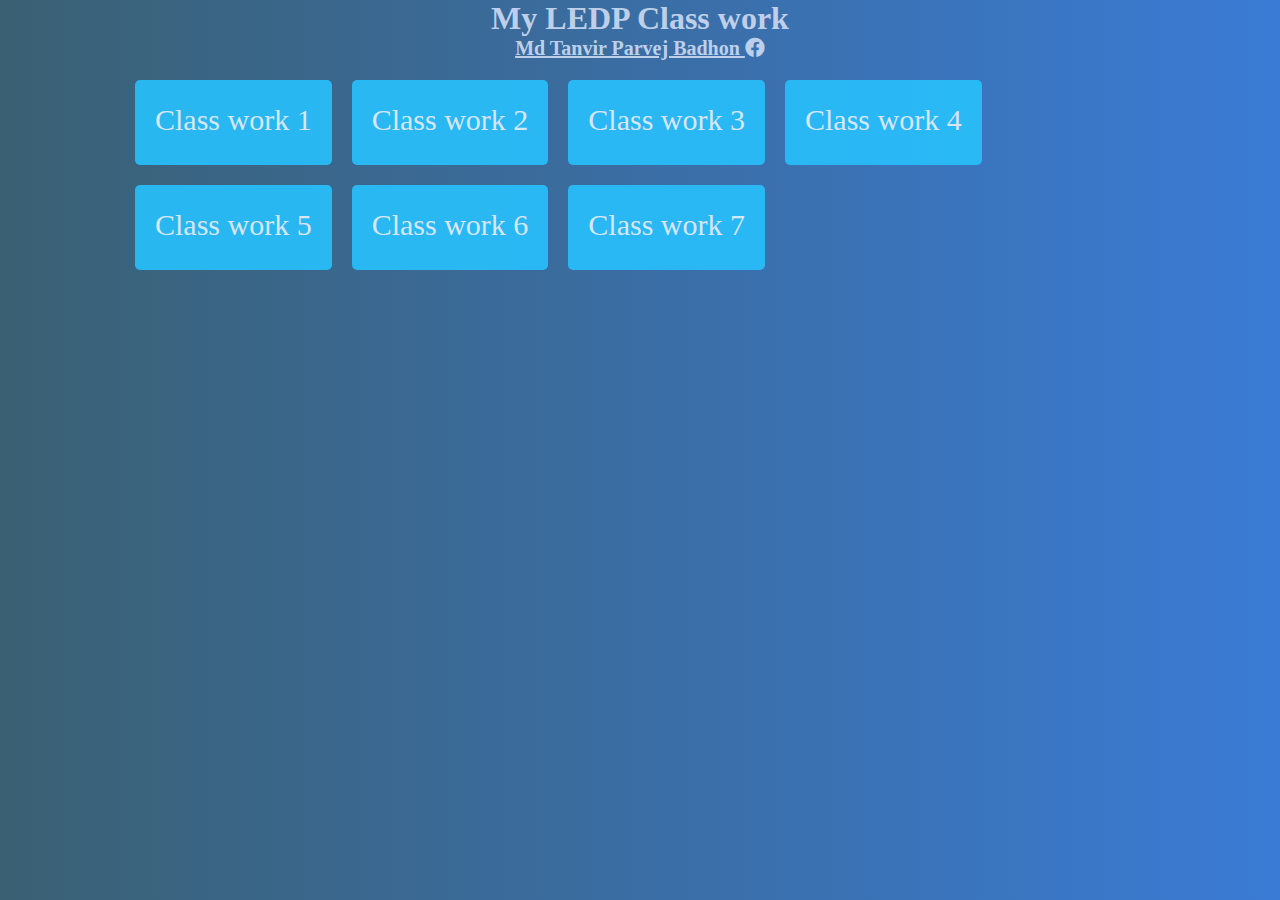
<file: index.html>
<!DOCTYPE html>
<html lang="en">
<head>
  <meta charset="UTF-8">
  <meta http-equiv="X-UA-Compatible" content="IE=edge">
  <meta name="viewport" content="width=device-width, initial-scale=1.0">
  <link rel="stylesheet" href="https://cdnjs.cloudflare.com/ajax/libs/font-awesome/5.15.2/css/all.min.css">
  <link rel="stylesheet" href="style.css">
  <title>Portfolio</title>
</head>
<body>
  <div class="heading_text">
    <h1 style="text-align: center;">My LEDP Class work</h1>
    <h3><a href="https://www.facebook.com/gx.me1/">Md Tanvir Parvej Badhon <i class="fab fa-facebook"></i></a></h3>
  </div>
  <div class="classWork">
    <div class="container">
      <div class="all_class">
          <div class="box">
            <a href="xCv2Df/file/index.html" target="_blank">Class work 1</a>
          </div>
          <div class="box">
            <a href="xCv2Df/file (2)/index.html" target="_blank">Class work 2</a>
          </div>
          <div class="box">
            <a href="xCv2Df/file (3)/" target="_blank">Class work 3</a>
          </div>
          <div class="box">
            <a href="xCv2Df/file (4)/" target="_blank">Class work 4</a>
          </div>
          <div class="box">
            <a href="xCv2Df/file (5)/" target="_blank">Class work 5</a>
          </div>
          <div class="box">
            <a href="xCv2Df/file (6)/" target="_blank">Class work 6</a>
          </div>
          <div class="box">
            <a href="xCv2Df/file (7)/" target="_blank">Class work 7</a>
          </div>
          
      </div> 
    </div>
  </div>
</body>
</html>
</file>
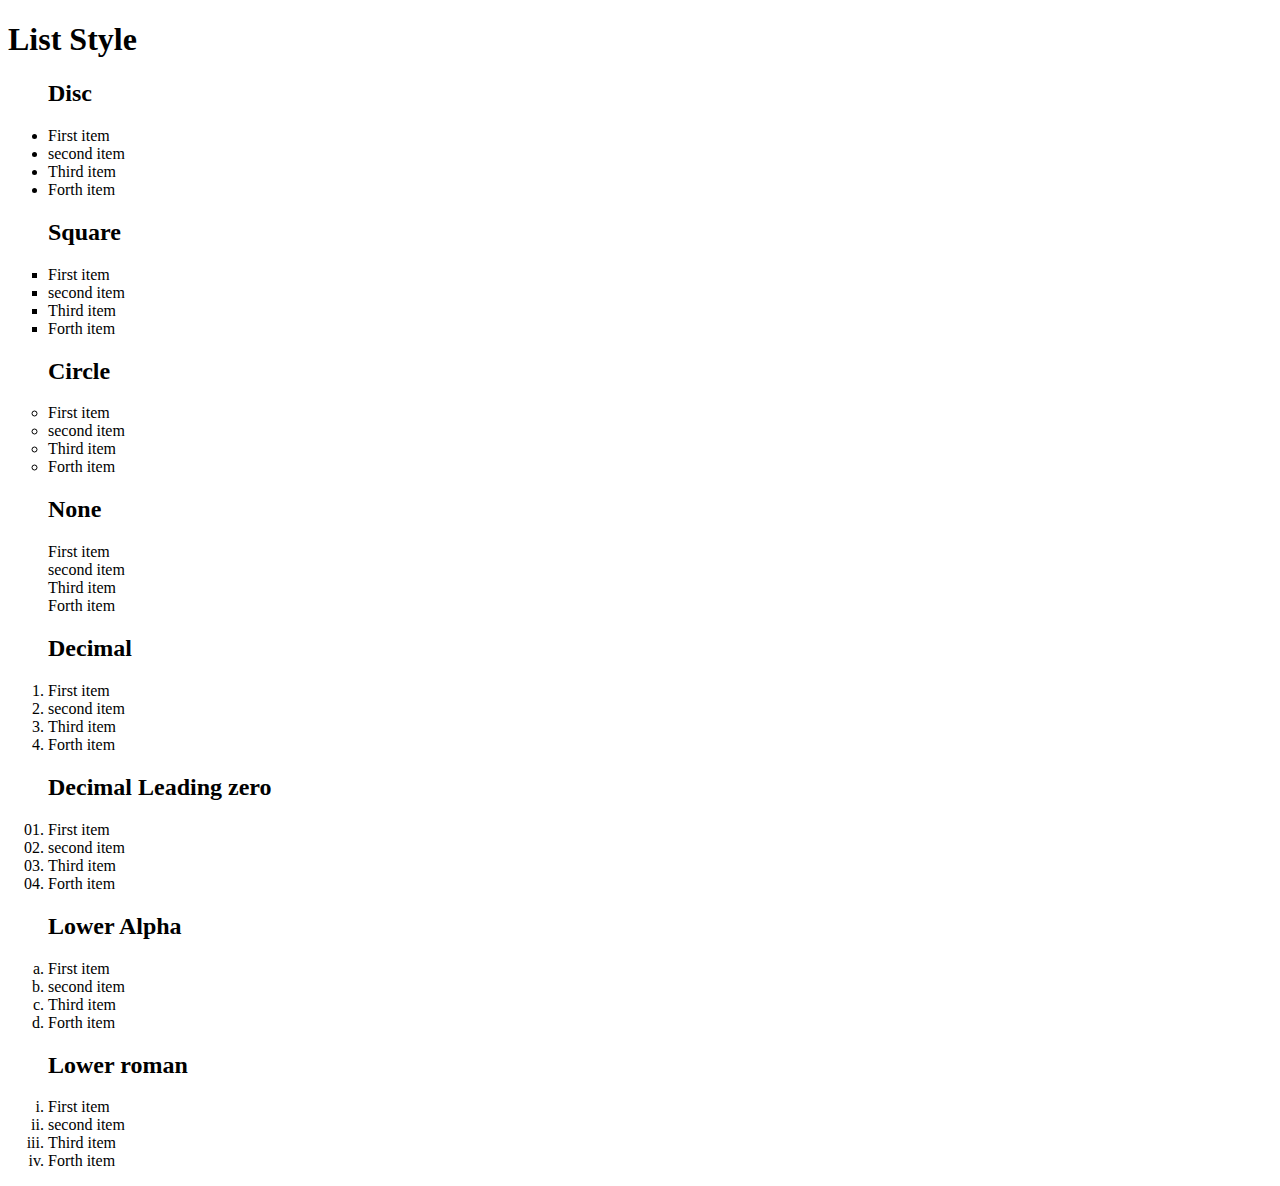
<file: xCv2Df/file (2)/index.html>
<!DOCTYPE HTML>
<html lang="en-US">
<head>
	<meta charset="UTF-8">
	<title>list style</title>
</head>
<body>
	<h1>List Style</h1>
	
	<ul style = 'list-style:disc'>
		<h2>Disc</h2>
		<li>First item</li>
		<li>second item </li>
		<li>Third item</li>
		<li>Forth item</li>
	</ul>
	
	<ul style = 'list-style:square'>
		<h2>Square</h2>
		<li>First item</li>
		<li>second item </li>
		<li>Third item</li>
		<li>Forth item</li>
	</ul>
	
	<ul style = 'list-style:circle'>
		<h2>Circle</h2>
		<li>First item</li>
		<li>second item </li>
		<li>Third item</li>
		<li>Forth item</li>
	</ul>
	
	<ul style = 'list-style:none'>
		<h2>None</h2>
		<li>First item</li>
		<li>second item </li>
		<li>Third item</li>
		<li>Forth item</li>
	</ul>
	
	<ol style = 'list-style:decimal'>
		<h2>Decimal</h2>
		<li>First item</li>
		<li>second item </li>
		<li>Third item</li>
		<li>Forth item</li>
	</ol>
	
	<ol style = 'list-style:decimal-leading-zero'>
		<h2>Decimal Leading zero</h2>
		<li>First item</li>
		<li>second item </li>
		<li>Third item</li>
		<li>Forth item</li>
	</ol>
	
	<ol style = 'list-style:lower-alpha'>
		<h2>Lower Alpha</h2>
		<li>First item</li>
		<li>second item </li>
		<li>Third item</li>
		<li>Forth item</li>
	</ol>
	
	<ol style = 'list-style:lower-roman'>
		<h2>Lower roman</h2>
		<li>First item</li>
		<li>second item </li>
		<li>Third item</li>
		<li>Forth item</li>
	</ol>
	
	
	
</body>
</html>
</file>
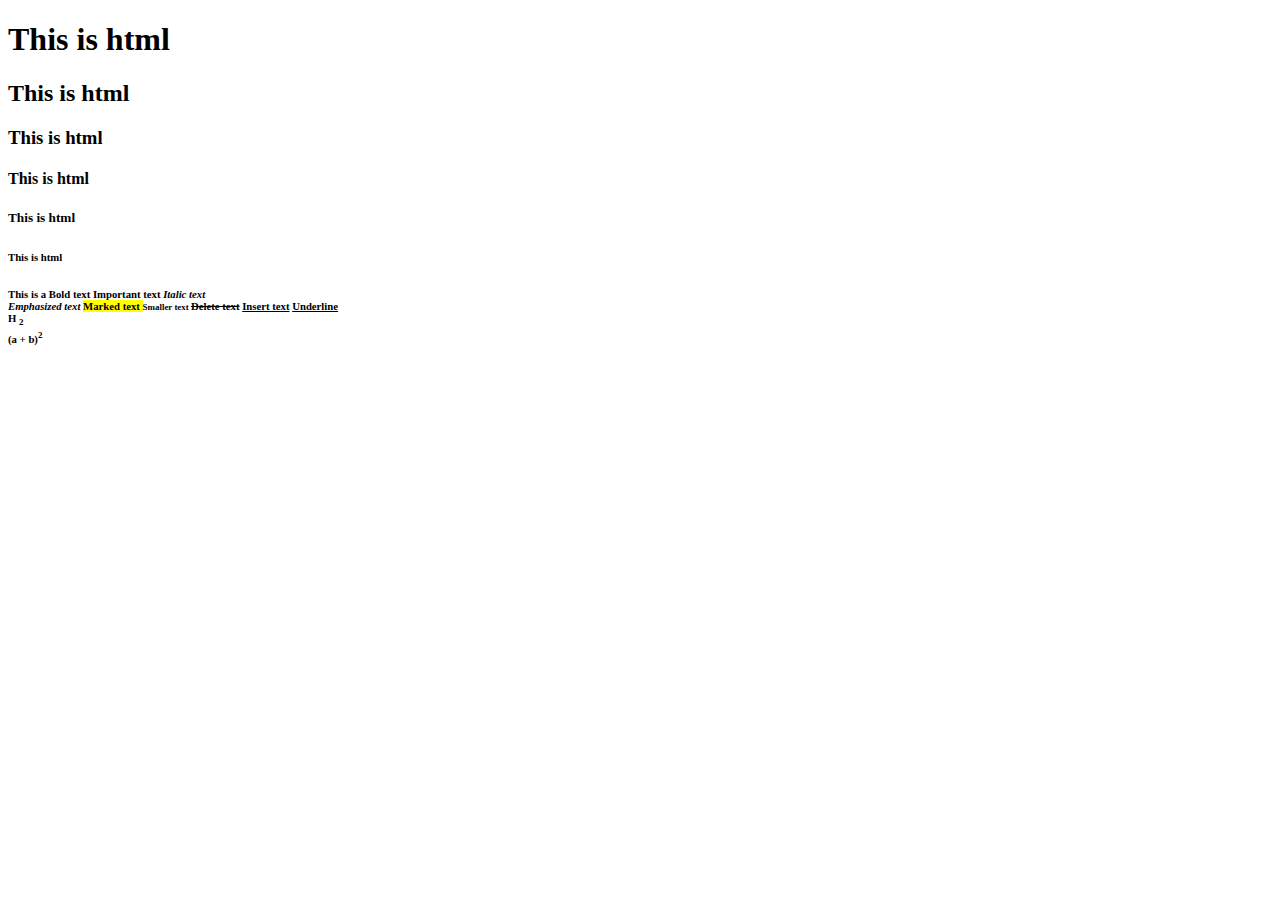
<file: xCv2Df/file/index.html>
<!doctype HTML>
<html>
<head>
<head/>

<body>
	<h1>This is html<h1/>
	<h2>This is html<h2/>
	<h3>This is html<h3/>
	<h4>This is html<h4/>
	<h5>This is html<h5/>
	<h6>This is html<h6/> 
	
	<h>This is a <b>Bold text</b></h>
	<strong>Important text</strong>
	<i>Italic text</i> <br>
	<em>Emphasized text</em>
	<mark>Marked text </mark>
	<small>Smaller text </small>
	<del>Delete text</del>
	<ins>Insert text</ins>
	<u>Underline</u> <br />
	H <sub>2</sub> <br />
	(a + b)<sup>2<sup/>
<body/>
<html/>
</file>
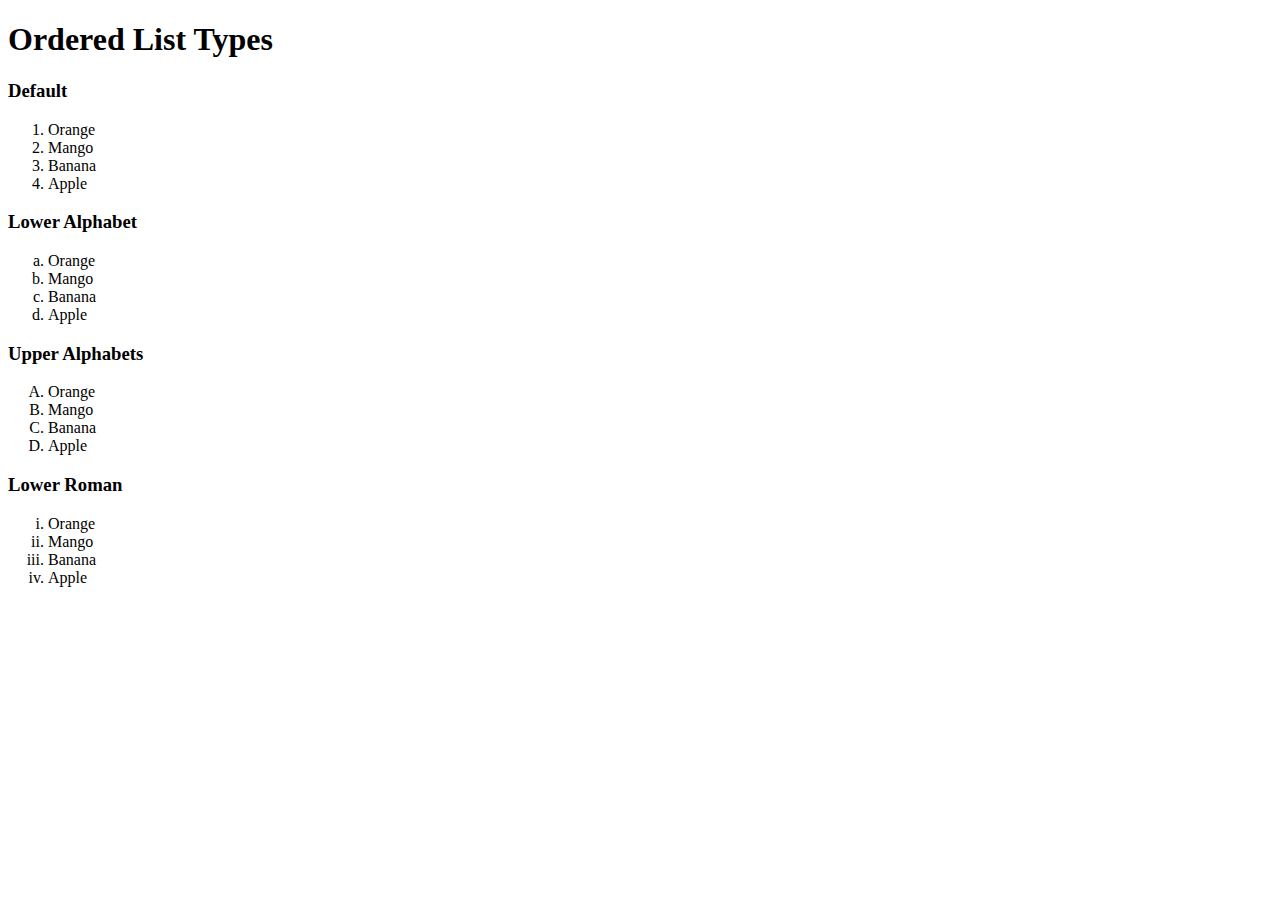
<file: xCv2Df/file (3)/no1.html>
<!DOCTYPE html>
<html lang="en">
<head>
  <meta charset="UTF-8">
  <meta name="viewport" content="width=device-width, initial-scale=1.0">
  <title>Document</title>
</head>
<body>
  <h1>Ordered List Types</h1>

  <h3>Default</h3>
  <ol>
    <li>Orange</li>
    <li>Mango</li>
    <li>Banana</li>
    <li>Apple</li>
  </ol>

    <h3>Lower Alphabet</h3>
  <ol style="list-style: lower-alpha;">
    <li>Orange</li>
    <li>Mango</li>
    <li>Banana</li>
    <li>Apple</li>
  </ol>

    <h3>Upper Alphabets</h3>
  <ol style="list-style: upper-alpha;">
    <li>Orange</li>
    <li>Mango</li>
    <li>Banana</li>
    <li>Apple</li>
  </ol>

    <h3>Lower Roman</h3>
  <ol style="list-style: lower-roman;">
    <li>Orange</li>
    <li>Mango</li>
    <li>Banana</li>
    <li>Apple</li>
  </ol>

  
</body>
</html>
</file>
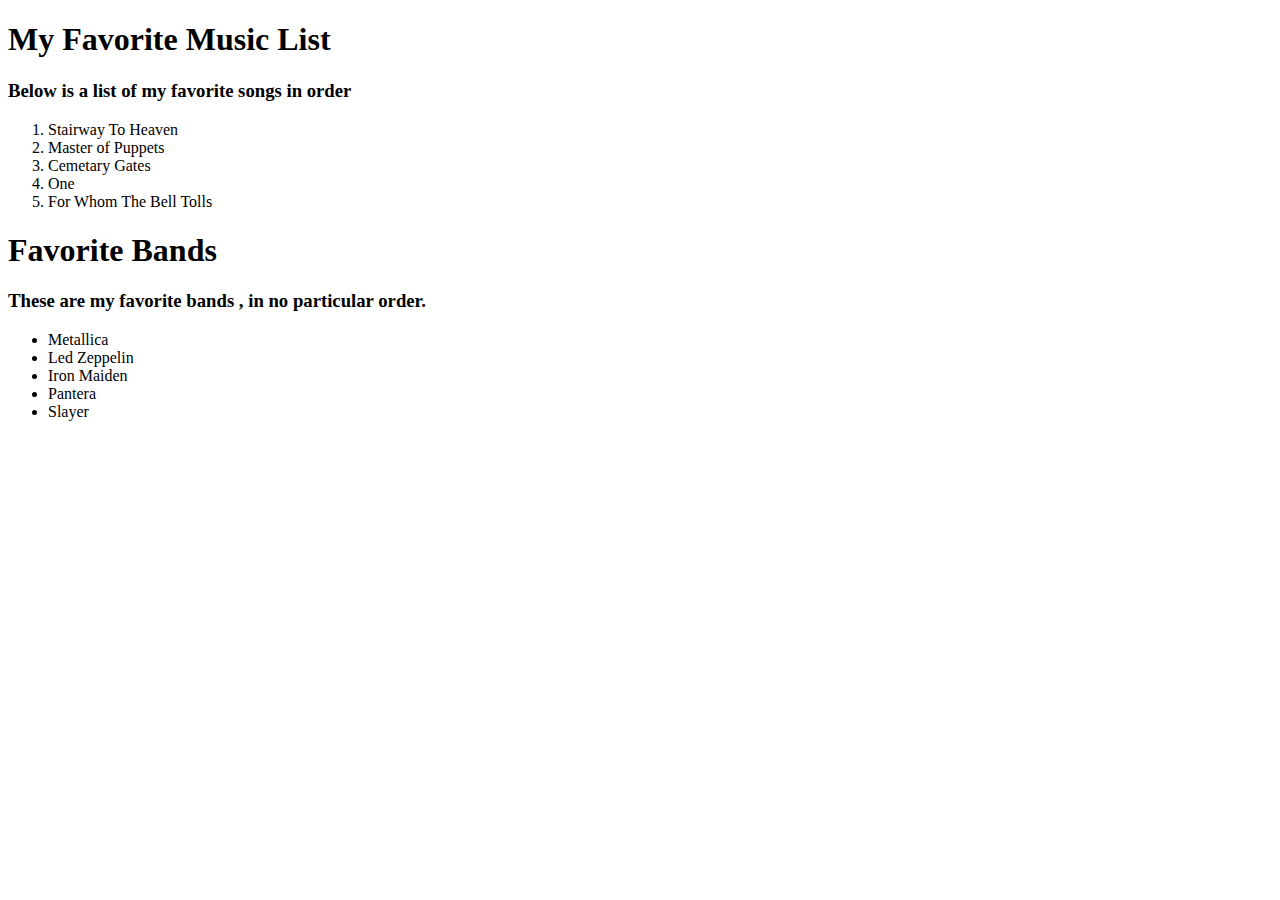
<file: xCv2Df/file (3)/no2.html>
<!DOCTYPE html>
<html lang="en">
<head>
  <meta charset="UTF-8">
  <meta name="viewport" content="width=device-width, initial-scale=1.0">
  <title>Document</title>
</head>
<body>
  <h1>My Favorite Music List</h1>

  <h3>Below is a list of my favorite songs in order</h3>

  <ol style="list-style: decimal;">
    <li>Stairway To Heaven</li>
    <li>Master of Puppets</li>
    <li>Cemetary Gates</li>
    <li>One</li>
    <li>For Whom The Bell Tolls</li>
  </ol>

  <H1>Favorite Bands</H1>

  <h3>These are my favorite bands , in no particular order.</h3>

  <ul>
    <li>Metallica</li>
    <li>Led Zeppelin</li>
    <li>Iron Maiden</li>
    <li>Pantera</li>
    <li>Slayer</li>
  </ul>
</body>
</html>
</file>
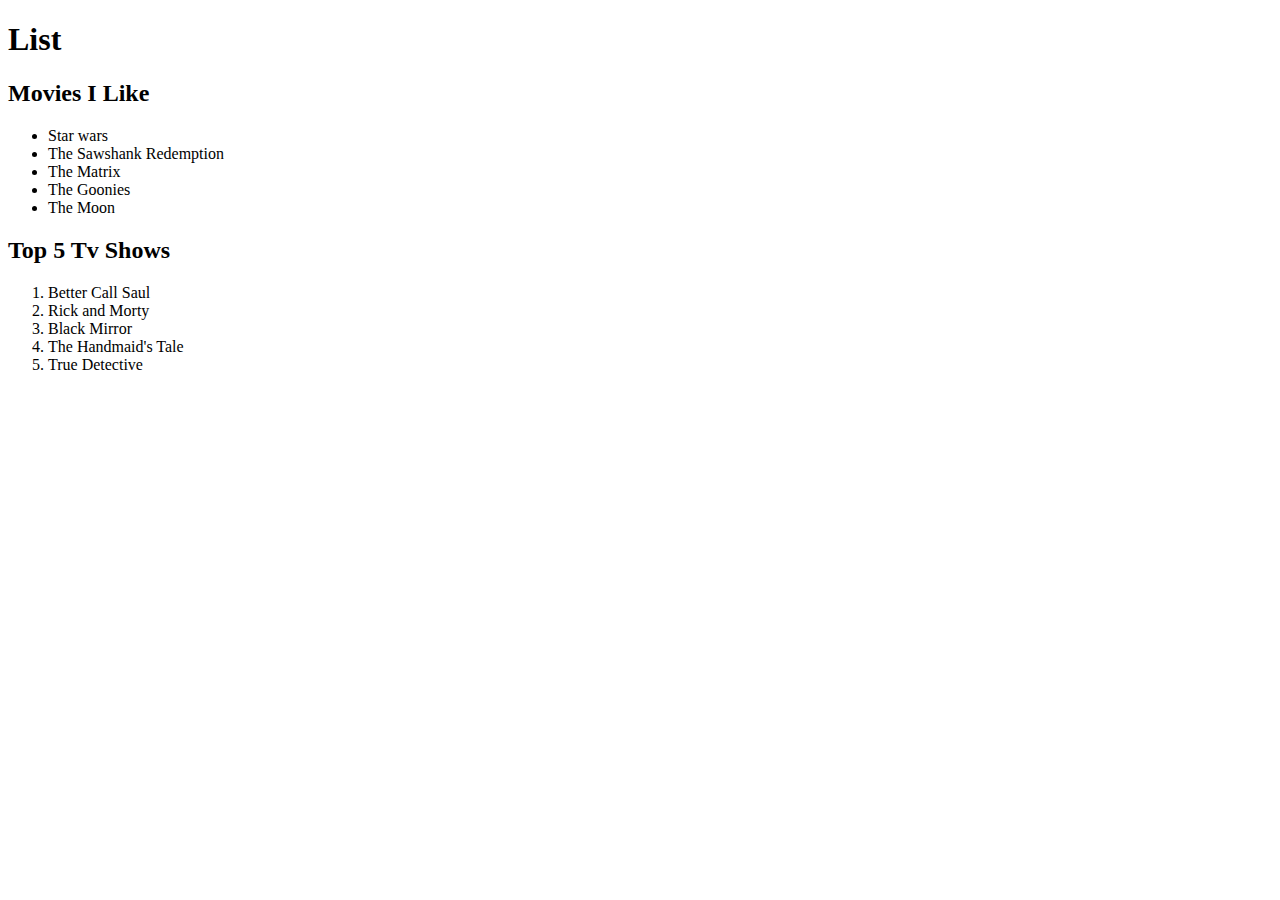
<file: xCv2Df/file (3)/no3.html>
<!DOCTYPE html>
<html lang="en">
<head>
  <meta charset="UTF-8">
  <meta name="viewport" content="width=device-width, initial-scale=1.0">
  <title>Document</title>
</head>
<body>
  <h1>List</h1>

  <h2>Movies I Like</h2>

  <ul>
    <li>Star wars</li>
    <li>The Sawshank Redemption</li>
    <li>The Matrix</li>
    <li>The Goonies</li>
    <li>The Moon</li>
  </ul>

  <h2>Top 5 Tv Shows</h2>

  <ol>
    <li>Better Call Saul</li>
    <li>Rick and Morty</li>
    <li>Black Mirror</li>
    <li>The Handmaid's Tale</li>
    <li>True Detective</li>
  </ol>
</body>
</html>
</file>
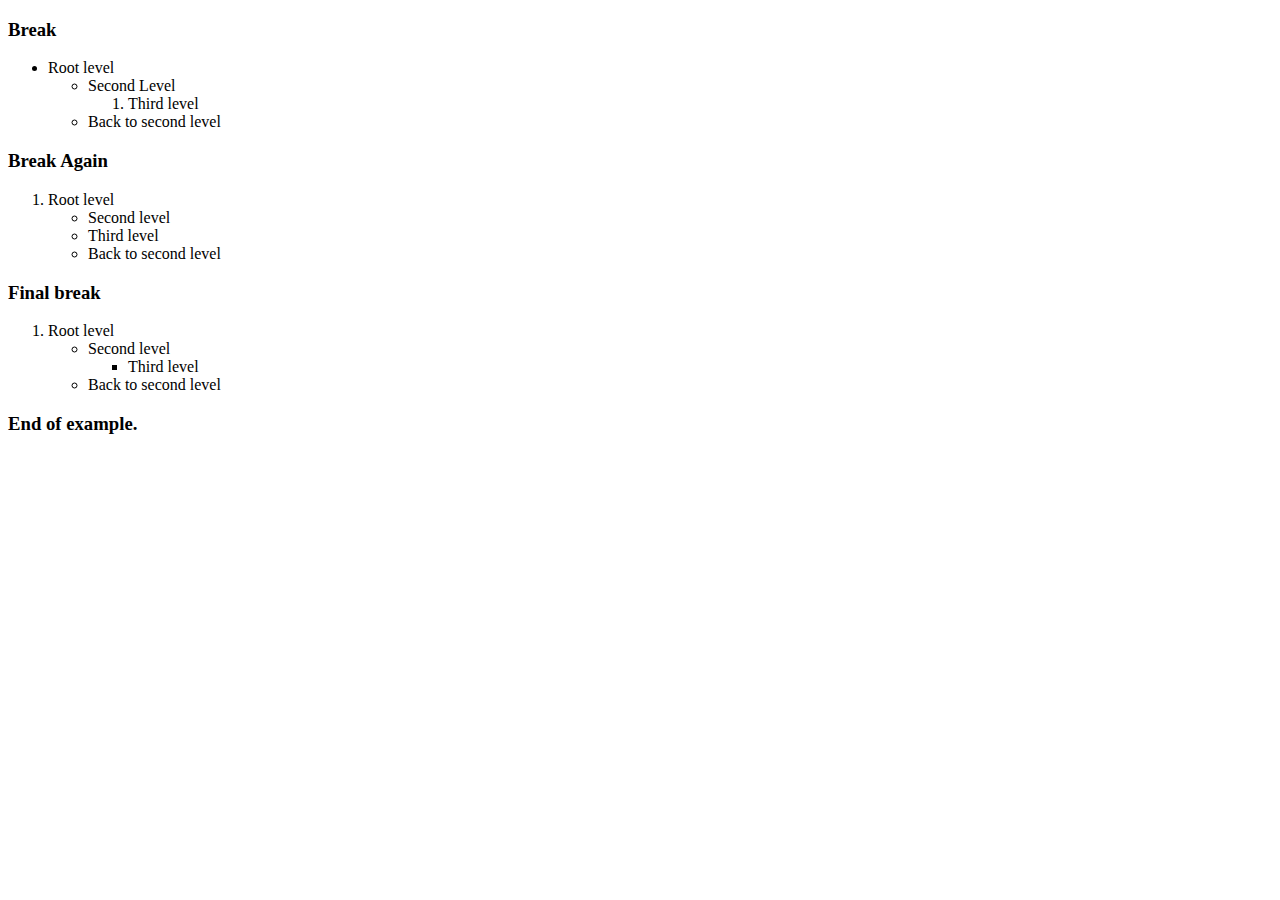
<file: xCv2Df/file (4)/nested_list.html>
<!DOCTYPE html>
<html lang="en">
<head>
  <meta charset="UTF-8">
  <meta name="viewport" content="width=device-width, initial-scale=1">
  <title>Nested List</title>
</head>
<body>
  <h3>Break</h3>
  <ul>
    <li>Root level
     <ul style = "list-style:circle"> 
        <li>Second Level
          <ul style = "list-style:squiare">
            <li>Third level</li>
          </ul>
       </li>
        <li>Back to second level</li>
     </ul>   
    </li>
  </ul>
  
  <h3>Break Again</h3>
  
  <ul style = "list-style:decimal">
    <li>Root level
        <ul style = "list-style:circle">
          <li>Second level</li>
          <li>Third level</li>
          <li>Back to second level</li>
        </ul>
    </li>
  </ul>
  
  <h3>Final break</h3>
  
  <ul style = "list-style:decimal">
    <li>
      Root level
          <ul>
            <li>
              Second level
                <ul>
                  <li>
                    Third level
                  </li>
                 </ul>
            </li>
            <li>Back to second level</li>
          </ul>
    </li>
  </ul>
  
  <h3>End of example.</h3>
</body>
</html>
</file>
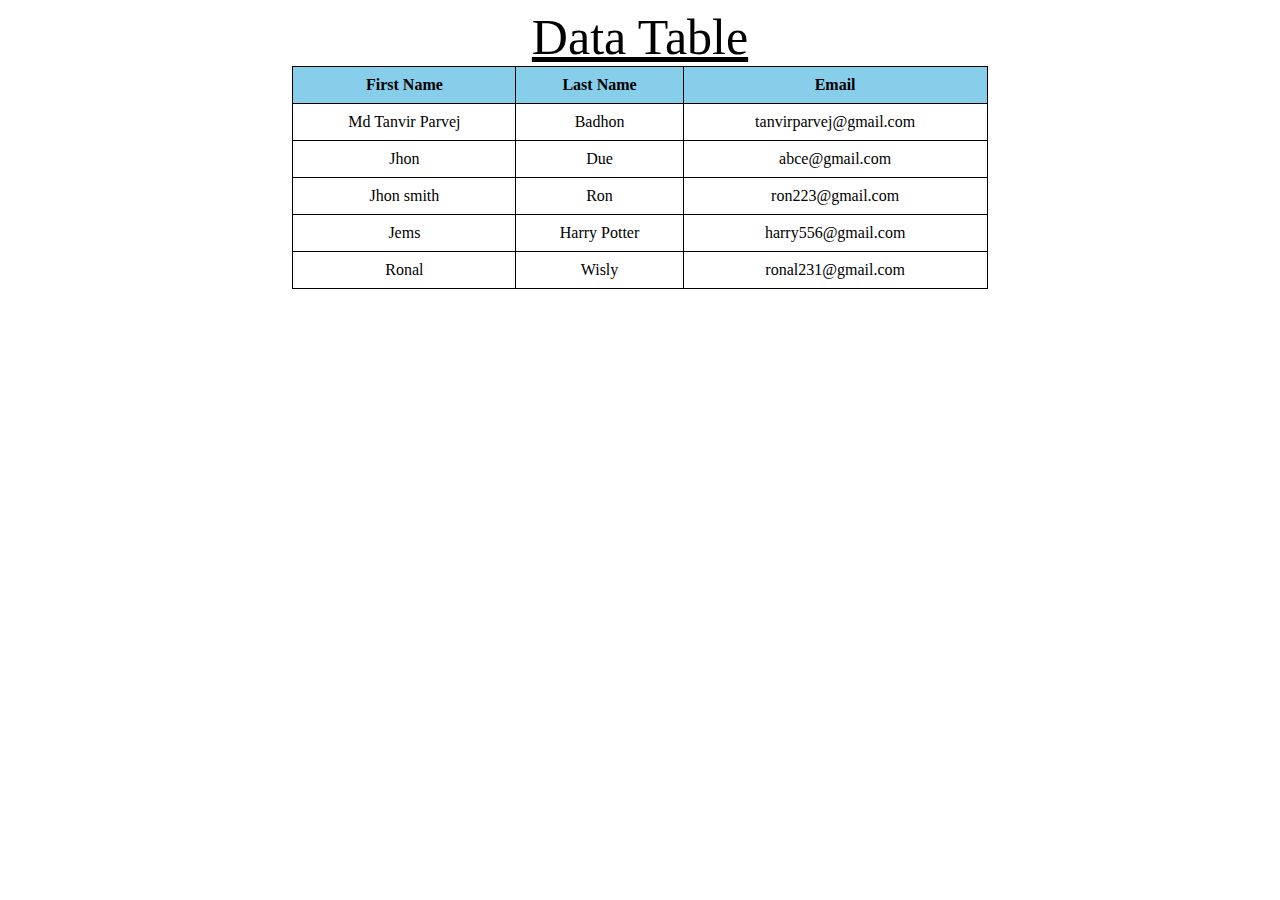
<file: xCv2Df/file (4)/table.html>
<!DOCTYPE html>
<html lang="en">
<head>
  <meta charset="UTF-8">
  <meta name="viewport" content="width=device-width, initial-scale=1">
  <title>Table</title>
  <style>
    table, th, td {
      border: 1px solid black;
      border-collapse: collapse;
    }
    th {
      background-color: skyblue;
    }
  </style>
</head>
<body>
  <table cellpadding="9" align="center" style="text-align:center; width:55%">
    <caption style="font-size:50px"><ins>Data Table</ins></caption>
    <tr>
      <th>First Name</th>
      <th>Last Name</th>
      <th>Email</th>
    </tr>
    
    <tr>
      <td>Md Tanvir Parvej</td>
      <td>Badhon</td>
      <td>tanvirparvej@gmail.com</td>
    </tr>
    <tr>
      <td>Jhon</td>
      <td>Due</td>
      <td>abce@gmail.com</td>
    </tr>
    <tr>
      <td>Jhon smith</td>
      <td>Ron</td>
      <td>ron223@gmail.com</td>
    </tr>
    <tr>
      <td>Jems</td>
      <td>Harry Potter</td>
      <td>harry556@gmail.com</td>
    </tr>
    <tr>
      <td>Ronal</td>
      <td>Wisly</td>
      <td>ronal231@gmail.com</td>
    </tr>
                    
  </table>
</body>
</html>
</file>
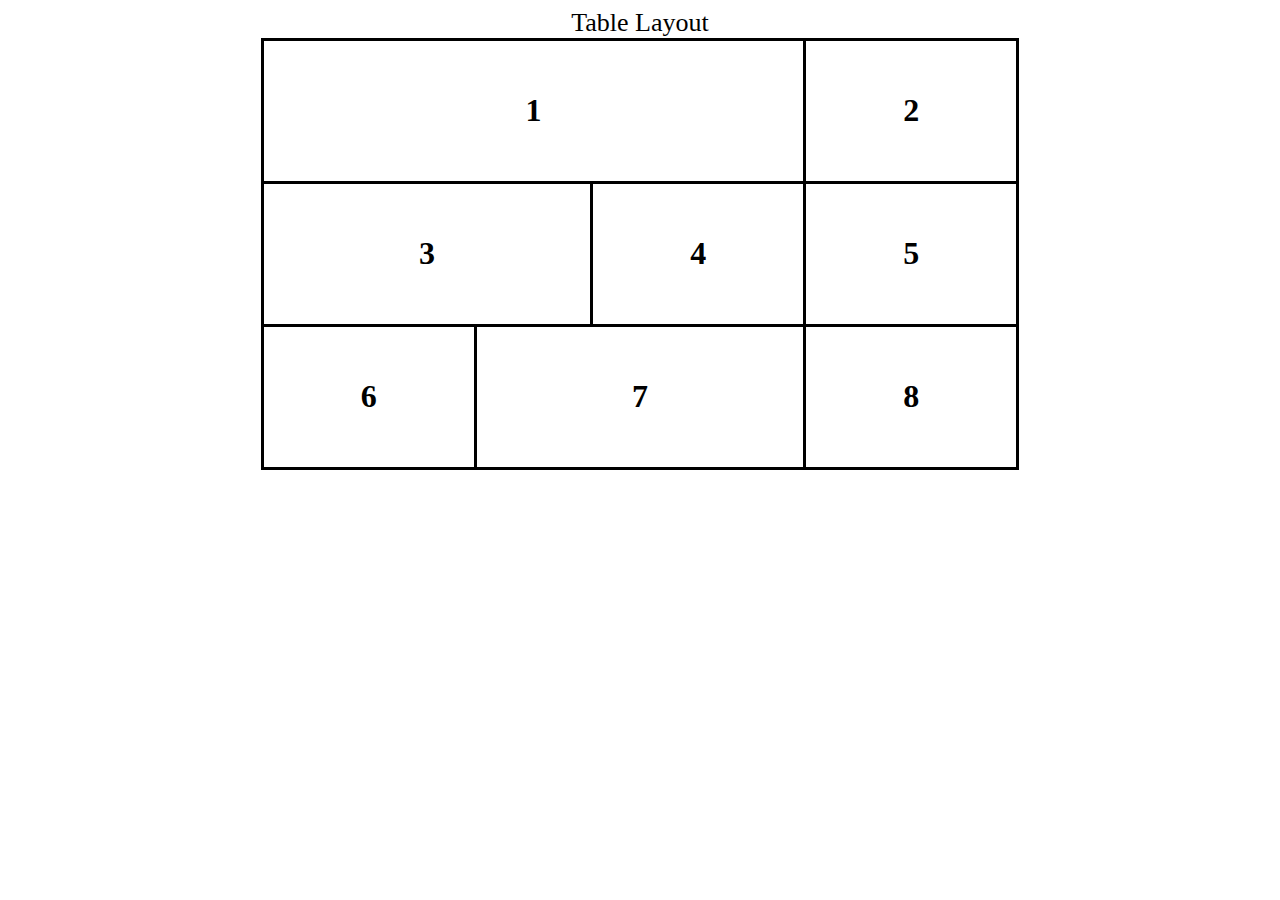
<file: xCv2Df/file (5)/work01.html>
<!DOCTYPE html>
<html>
<head>
<style>
table, th, td {
  border: 3px solid black;
  border-collapse: collapse;
}
th, td {
  padding:30px 5px;
  text-align: center;    
}
</style>
</head>
<body>
<table align="center" style="width:60%;">
	<caption style="font-size:26px">Table Layout</caption>
  <tr>
		<td colspan="3"><h1>1</h1></td>
        <td style="width: 200px;"><h1>2</h1></td>                
  </tr>
  <tr>
		<td colspan="2"><h1>3</h1></td>
        <td style="width: 200px;"><h1>4</h1></td>
        <td><h1>5</h1></td>      
  </tr>
  <tr>
  		
        <td style="width: 200px;"><h1>6</h1></td>
		<td colspan="2"><h1>7</h1></td>
        <td><h1>8</h1></td>        
  </tr>
</table>



</body>
</html>
</file>
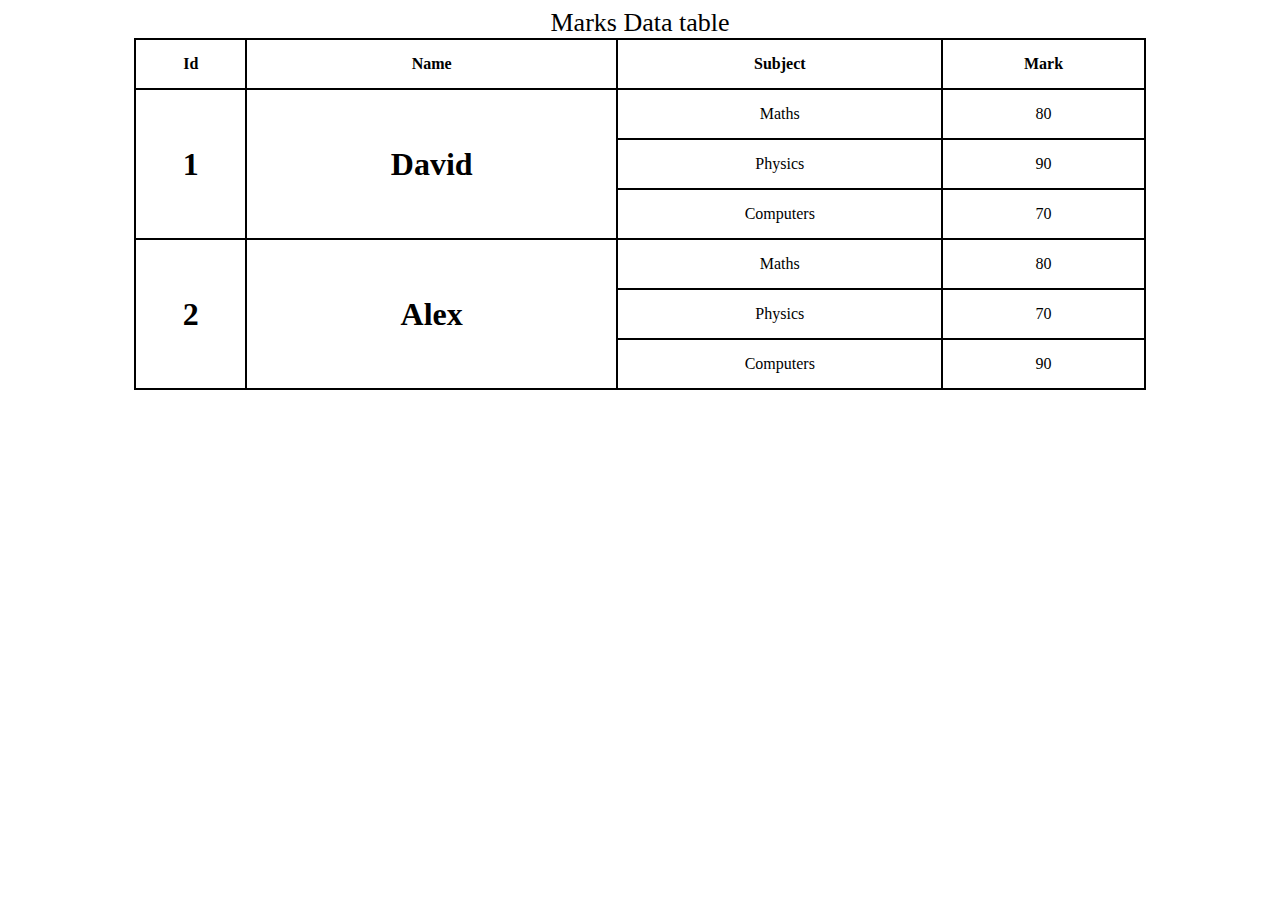
<file: xCv2Df/file (5)/work02.html>
<!DOCTYPE HTML>
<html lang="en-US">
<head>
	<meta charset="UTF-8">
	<title></title>
	<style>
		table, th, td {
			border: 2px solid black;
			border-collapse: collapse;
			text-align:center;
			padding:15px 5px;
		}
		table h1 {
			margin:0;
		}
	</style>
</head>
<body>
	<table align ="center" width="80%">
		<caption style="font-size:26px;">Marks Data table</caption>
		<tr>
			<th>Id</th>
			<th>Name</th>
			<th>Subject</th>
			<th>Mark</th>
		</tr>
		<tr>
			<td rowspan="3"><h1>1</h1></td>
			<td rowspan="3"><h1>David</h1></td>
			<td>Maths</td>
			<td>80</td>
		</tr>
		<tr>
			<td>Physics</td>
			<td>90</td>
		</tr>
		<tr>
			<td>Computers</td>
			<td>70</td>
		</tr>
		<tr>
			<td rowspan="3"><h1>2</h1></td>
			<td rowspan="3"><h1>Alex</h1></td>
			<td>Maths</td>
			<td>80</td>
		</tr>
		<tr>
			<td>Physics</td>
			<td>70</td>
		</tr>
		<tr>
			<td>Computers</td>
			<td>90</td>
		</tr>
	</table>
</body>
</html>
</file>
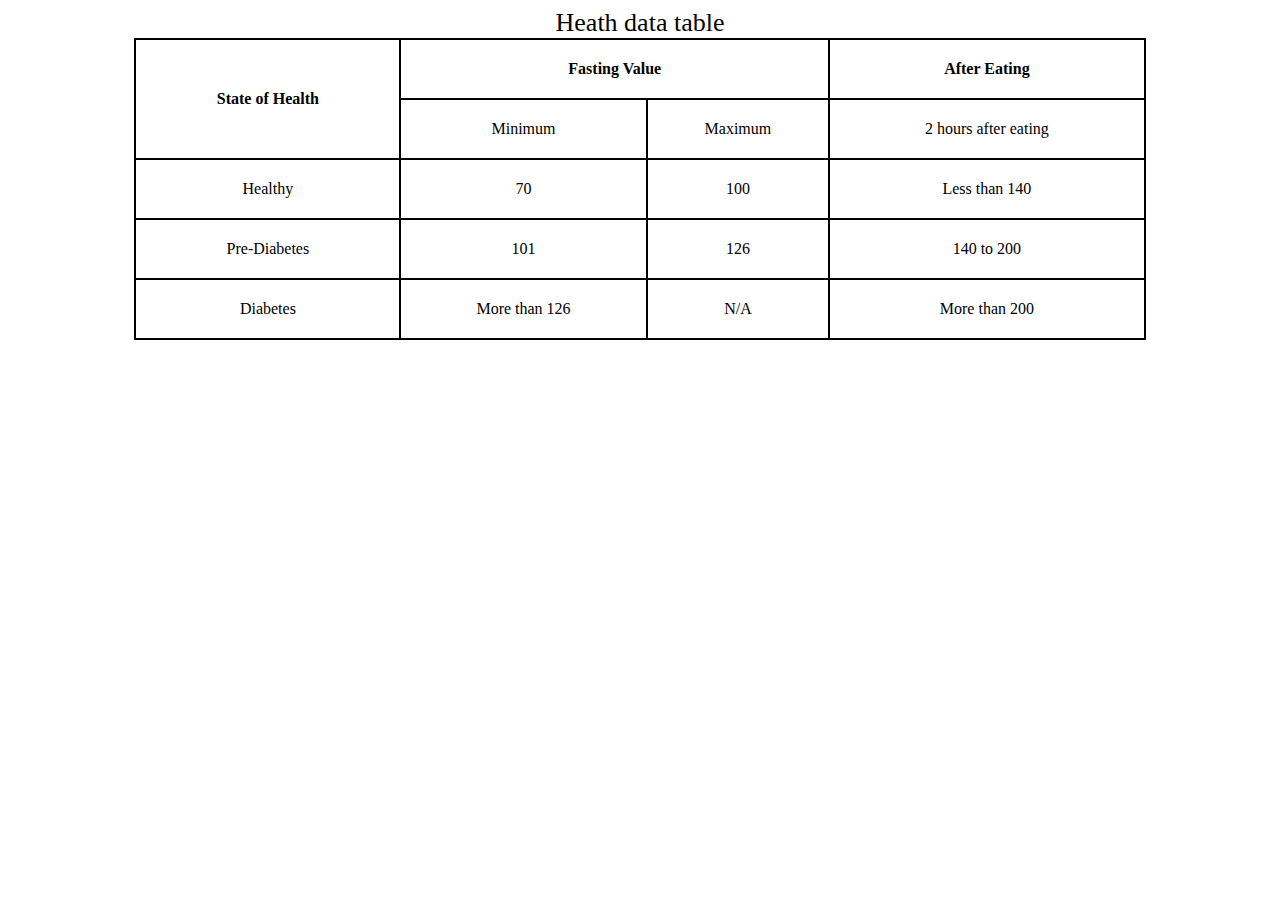
<file: xCv2Df/file (5)/work03.html>
<!DOCTYPE HTML>
<html lang="en-US">
<head>
	<meta charset="UTF-8">
	<title></title>
	<style>
		table, th, td {
			border: 2px solid black;
			border-collapse: collapse;
			text-align:center;
			padding:20px 5px;
		}
	</style>
</head>
<body>
	<table align ="center" width="80%">
		<caption style="font-size:26px;">Heath data table</caption>
		<tr>
			<th rowspan = "2">State of Health</th>
			<th colspan = "2">Fasting Value</th>
			<th>After Eating</th>
		</tr>
		
		<tr>
			<td>Minimum</td>
			<td>Maximum</td>
			<td>2 hours after eating</td>
		</tr>
		
		<tr>
			<td>Healthy</td>
			<td>70</td>
			<td>100</td>
			<td>Less than 140</td>
		</tr>
		
		<tr>
			<td>Pre-Diabetes</td>
			<td>101</td>
			<td>126</td>
			<td>140 to 200</td>
		</tr>
		<tr>
			<td>Diabetes</td>
			<td>More than 126</td>
			<td>N/A</td>
			<td>More than 200</td>
		</tr>
	</table>
</body>
</html>
</file>
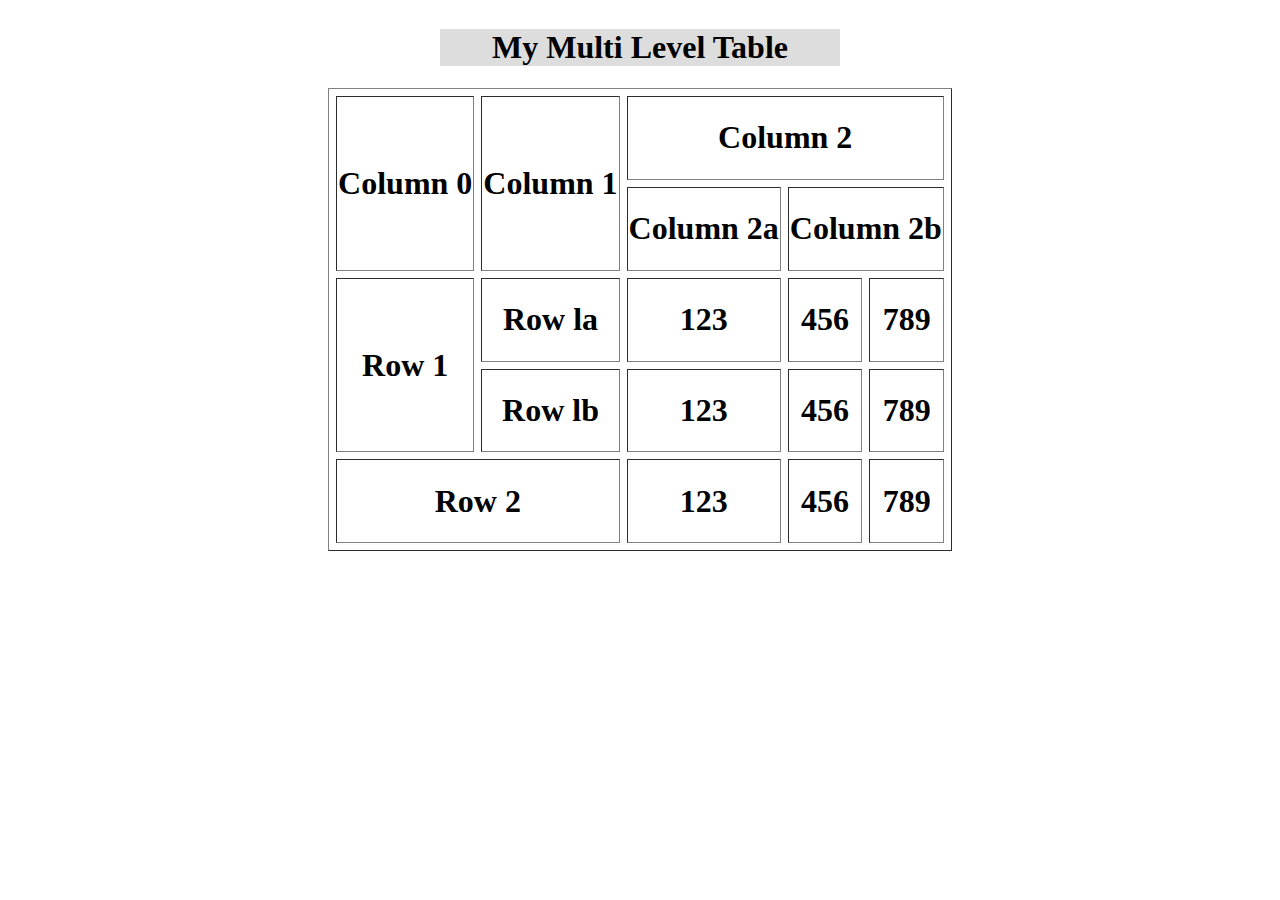
<file: xCv2Df/file (6)/work01.html>
<!DOCTYPE HTML>
<html lang="en-US">
<head>
	<meta charset="UTF-8">
	<title></title>
	<style>
		table th,td {
			text-align:center;
		}
		table {
		  border-collapse: separate;
		}		
		caption div {
			background : #ddd;
		}
	</style>
</head>
<body>
	<table align="center" border="1" style="border-spacing:7px">
		<caption>
			<div style="width:400px"><h1 style="text-align:center">My Multi Level Table</h1></div>
		</caption>
		
		<tr>
			<th rowspan="2"><h1>Column 0</h1></th>
			<th rowspan="2"><h1>Column 1</h1></th>
			<th colspan="3"><h1>Column 2</h1></th>
		</tr>
		
		<tr>
			<td><h1>Column 2a</h1></td>
			<td colspan="2"><h1>Column 2b</h1></td>
		</tr>
		
		<tr>
			<td rowspan="2"><h1>Row 1</h1></td>
			<td><h1>Row la</h1></td>
			<td><h1>123</h1></td>
			<td><h1>456</h1></td>
			<td><h1>789</h1></td>
		</tr>
		
		<tr>
			<td><h1>Row lb</h1></td>
			<td><h1>123</h1></td>
			<td><h1>456</h1></td>
			<td><h1>789</h1></td>
		</tr>
		
		<tr>
			<td colspan="2"><h1>Row 2</h1></td>
			<td><h1>123</h1></td>
			<td><h1>456</h1></td>
			<td><h1>789</h1></td>
		</tr>
	</table>
</body>
</html>
</file>
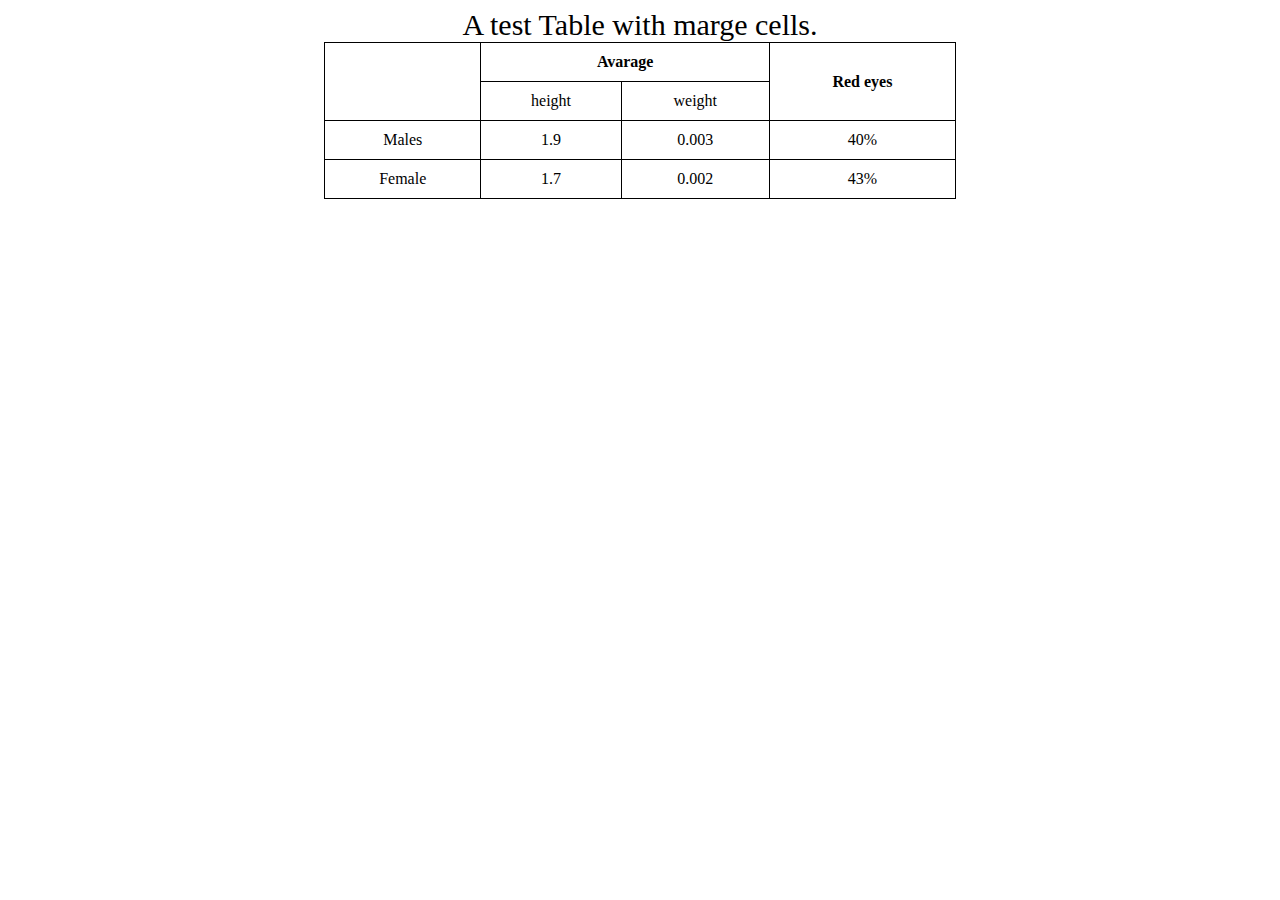
<file: xCv2Df/file (6)/work02.html>
<!DOCTYPE HTML>
<html lang="en-US">
<head>
	<meta charset="UTF-8">
	<title></title>
</head>
<body>
	<table align="center" border="1" width="50%" style="border:1px solid black; border-collapse:collapse; text-align:center" cellpadding="10">
		<caption style="font-size:30px">A test Table with marge cells.</caption>
		<tr>
			<th rowspan="2"></th>
			<th colspan="2">Avarage</th>
			<th rowspan="2">Red eyes</th>
		</tr>
		<tr>
			<td>height</td>
			<td>weight</td>
		</tr>
		<tr>
			<td>Males</td>
			<td>1.9</td>
			<td>0.003</td>
			<td>40%</td>
		</tr>
		<tr>
			<td>Female</td>
			<td>1.7</td>
			<td>0.002</td>
			<td>43%</td>
		</tr>
	</table>
</body>
</html>
</file>
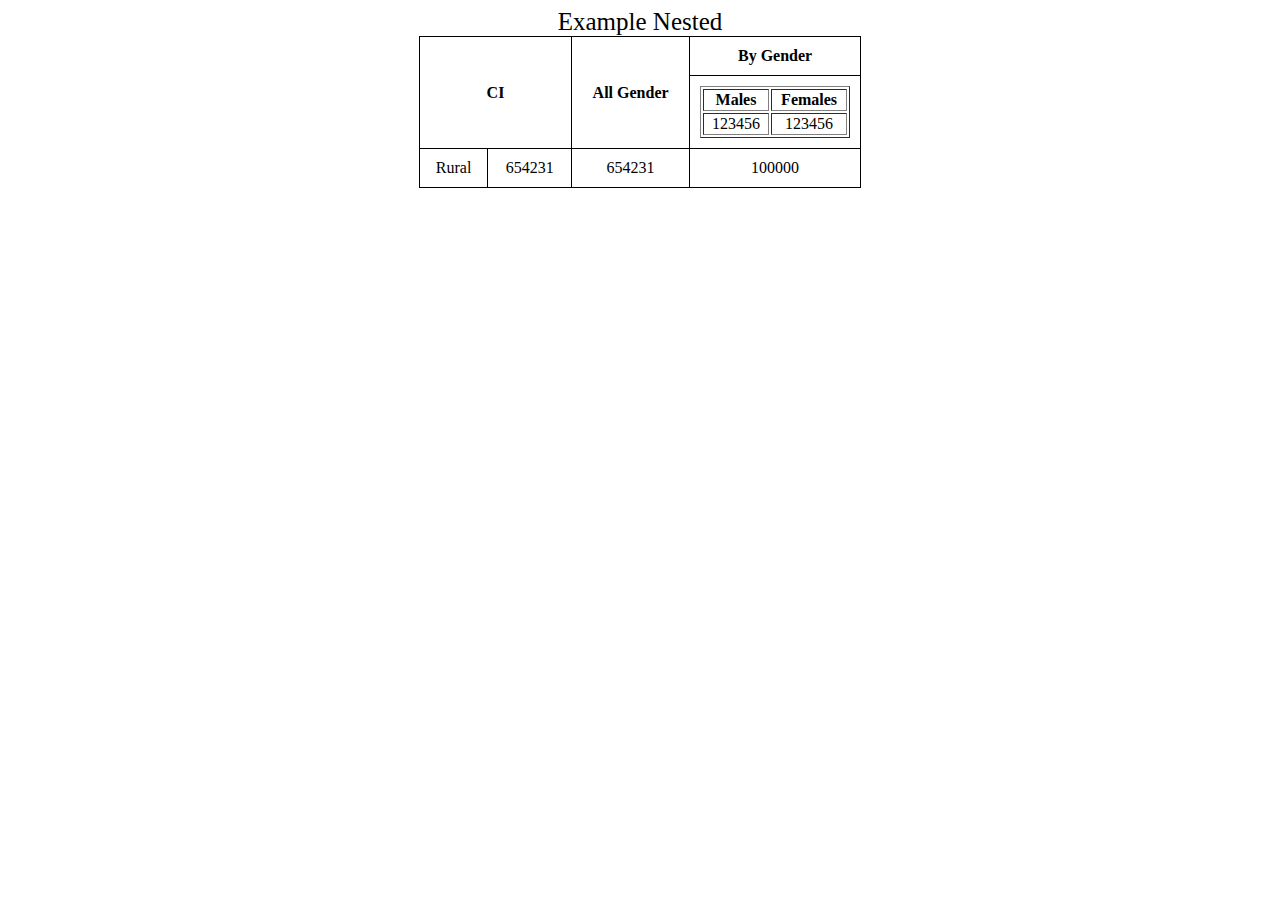
<file: xCv2Df/file (6)/work03.html>
<!DOCTYPE HTML>
<html lang="en-US">
<head>
	<meta charset="UTF-8">
	<title></title>
</head>
<body>
	<table align="center" border="1" width="35%" style="border:1px solid black; border-collapse:collapse; text-align:center" cellpadding="10">
		<caption style="font-size:25px;">Example Nested</caption>
		<tr>
			<th rowspan="2" colspan="2">CI</th>
			<th rowspan="2">All Gender</th>
			<th colspan="2">By Gender</th>
		</tr>
		<tr>
			<td>
				<table width="100%" border="1" style="text-align:center;" align="center">
					<tr >
						<th>Males</th>
						<th>Females</th>
					</tr>
					<tr >
						<td>123456</td>
						<td>123456</td>
					</tr>
				</table>
			</td>
		</tr>
		<tr>
			<td>Rural</td>
			<td>654231</td>
			<td>654231</td>
			<td colspan="2">100000</td>
		</tr>
	</table>
</body>
</html>
</file>
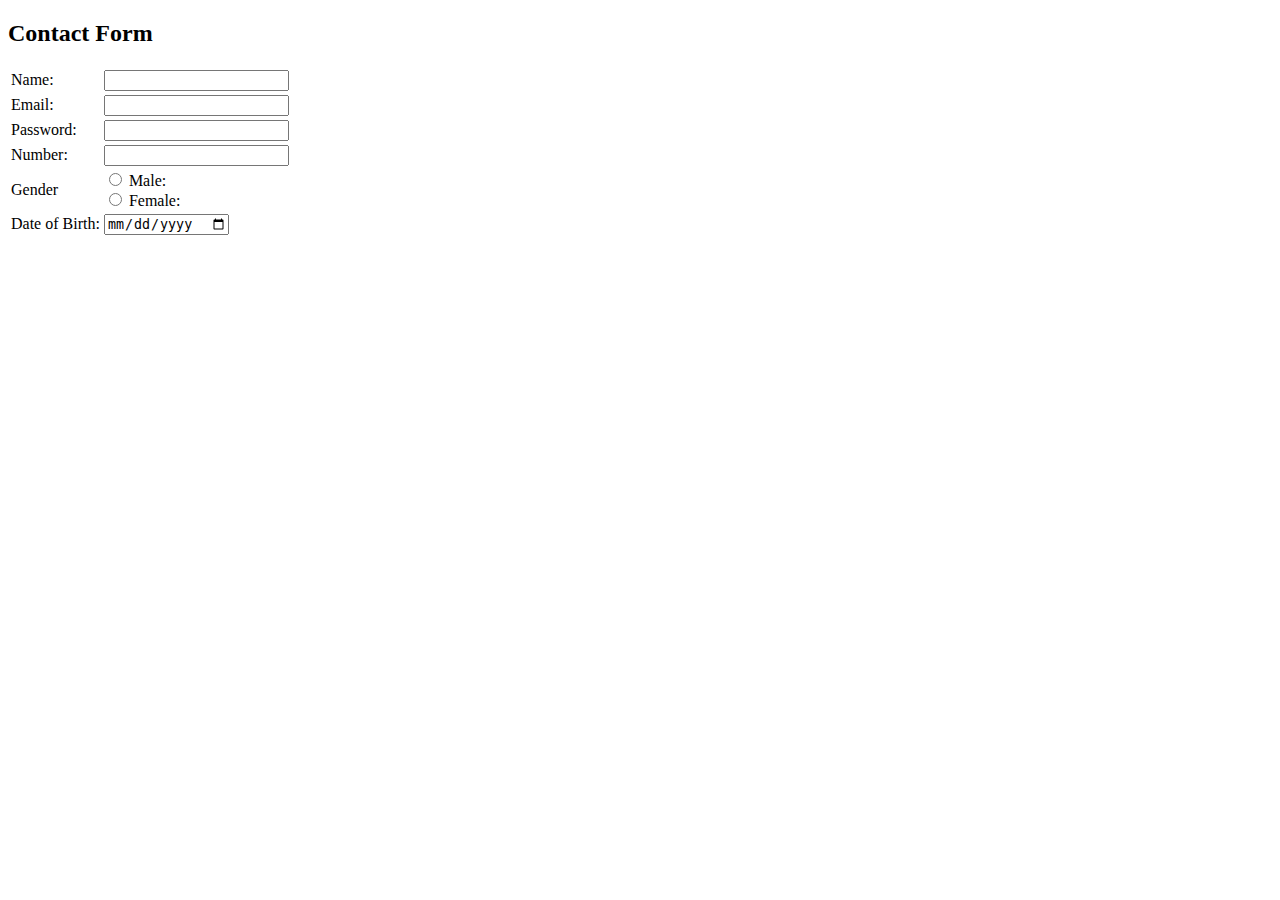
<file: xCv2Df/file (7)/form.html>
<!DOCTYPE html>
<html lang="en">
<head>
  <meta charset="UTF-8">
  <meta name="viewport" content="width=device-width, initial-scale=1.0">
  <title>Form</title>
</head>
<body>
  <form action="" method="">
    <h2>Contact Form</h2>  
    <div class="form_inpur-area">
      <table>
        <tr>
          <td>
            <label for="name">Name:</label>
          </td>
          <td>
            <input type="text" name="name" id="name">
          </td>
        </tr>

        <tr>
          <td><label for="email">Email:</label></td>
          <td><input type="email" name="email" id="email"></td>
        </tr>
        <tr>
          <td><label for="pass">Password:</label></td>
          <td><input type="password" name="password" id="pass"></td>
        </tr>
        <tr>
          <td><label for="number">Number:</label></td>
          <td><input type="text" name="number" id="number"></td>
        </tr>
        <tr>
          <td><label >Gender</label></td>
          <td>
            <input type="radio" id="male" name="gender" value="male">
            <label for="male">Male:</label><br>

            <input type="radio" id="female" name="gender" value="female">
            <label for="female">Female:</label><br>
          </td>
        </tr>
        <tr>
          <td><label >Date of Birth:</label></td>
          <td><input type="date" name="date"></td>
        </tr>
        
      </table>
    </div>
  </form>
</body>
</html>
</file>
<file: style.css>
*{
  margin: 0;
  padding: 0;
}
body {
  background: #3a7bd5;  /* fallback for old browsers */
background: -webkit-linear-gradient(to right, #3a6073, #3a7bd5);  /* Chrome 10-25, Safari 5.1-6 */
background: linear-gradient(to right, #3a6073, #3a7bd5); /* W3C, IE 10+/ Edge, Firefox 16+, Chrome 26+, Opera 12+, Safari 7+ */
}
.heading_text{
  margin-bottom: 10px;
}
.heading_text h1 {
  color: #bed0e9;
}
.heading_text h3{
  text-align: center;
}
.heading_text h3 a {
  color: #bed0e9;
  font-size: 20px;
  text-decoration: underline;
}
.container {
  width: 1050px;
  max-width: 100%;
  padding: 0px 10px;
  margin: 0 auto;
  box-sizing: border-box;
}

a {
  text-decoration: none;
  display: inline-block;
}
.box a {
  color: rgb(215, 230, 243);
  font-size: 30px;
}
ul {
  list-style: none;
}
.box {
  line-height: 60px;
  padding: 10px 20px;
  margin: 10px;
  background-color: rgba(40, 190, 250, 0.925);
  border-radius: 5px;
  -webkit-border-radius: 5px;
  -moz-border-radius: 5px;
  -ms-border-radius: 5px;
  -o-border-radius: 5px;
  position: relative;
}

.all_class{
  display: flex;
  flex-direction: row;
  flex-wrap: wrap;
}
</file>
